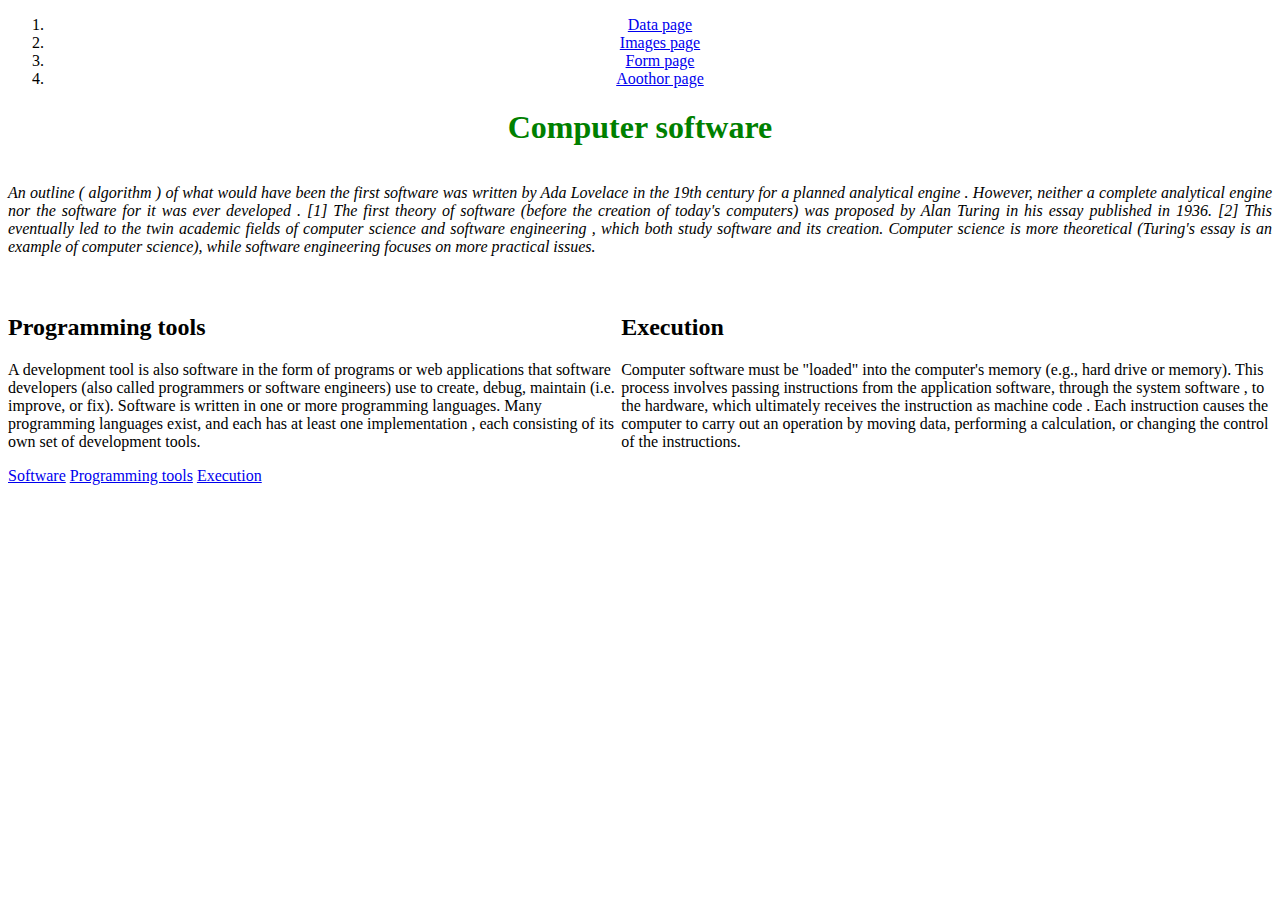
<file: index.html>
<!DOCTYPE html>
<html lang="en">
<head>
    <meta charset="UTF-8">
    <meta name="viewport" content="width=device-width, initial-scale=1.0">
    <title>Document</title>
    <link rel="stylesheet" href="style.css">
</head>
<body>
    <ol>
        <li><a href="data.html">Data page</a></li>
        <li><a href="images.html">Images page</a></li>
        <li><a href="form.html">Form page</a></li>
        <li><a href="author.html">Aoothor page</a></li>
    </ol>
    <h1 id = "home_h1">Computer software</h1>
    <p id = "first_p">An outline ( algorithm ) of what would have been the first software was written by Ada Lovelace in the 19th century for a planned analytical engine . However, neither a complete analytical engine nor the software for it was ever developed . [1] The first theory of software (before the creation of today's computers) was proposed by Alan Turing in his essay published in 1936. [2] This eventually led to the twin academic fields of computer science and software engineering , which both study software and its creation. Computer science is more theoretical (Turing's essay is an example of computer science), while software engineering focuses on more practical issues.</p>
    <div class = "container">
        <div class="text">
            <h2>Programming tools</h2>
            <p>A development tool is also software in the form of programs or web applications that software developers (also called programmers or software engineers) use to create, debug, maintain (i.e. improve, or fix). Software is written in one or more programming languages. Many programming languages ​​exist, and each has at least one implementation , each consisting of its own set of development tools.</p>
        </div>
        <div class="text">
            <h2>Execution</h2>
            <p>Computer software must be "loaded" into the computer's memory (e.g., hard drive or memory). This process involves passing instructions from the application software, through the system software , to the hardware, which ultimately receives the instruction as machine code . Each instruction causes the computer to carry out an operation by moving data, performing a calculation, or changing the control of the instructions.</p>
        </div>
    </div>
    <a href="https://pl.wikipedia.org/wiki/Oprogramowanie#:~:text=Software%20%2D%20a,and%20their%20collections.">Software</a>
    <a href="https://pl.wikipedia.org/wiki/Oprogramowanie#:~:text=A%20development%20tool,such%20standalone%20tools.">Programming tools</a>
    <a href="https://pl.wikipedia.org/wiki/Oprogramowanie#:~:text=Computer%20software%20must,of%20the%20instructions.">Execution</a>
    

</body>
</html>
</file>
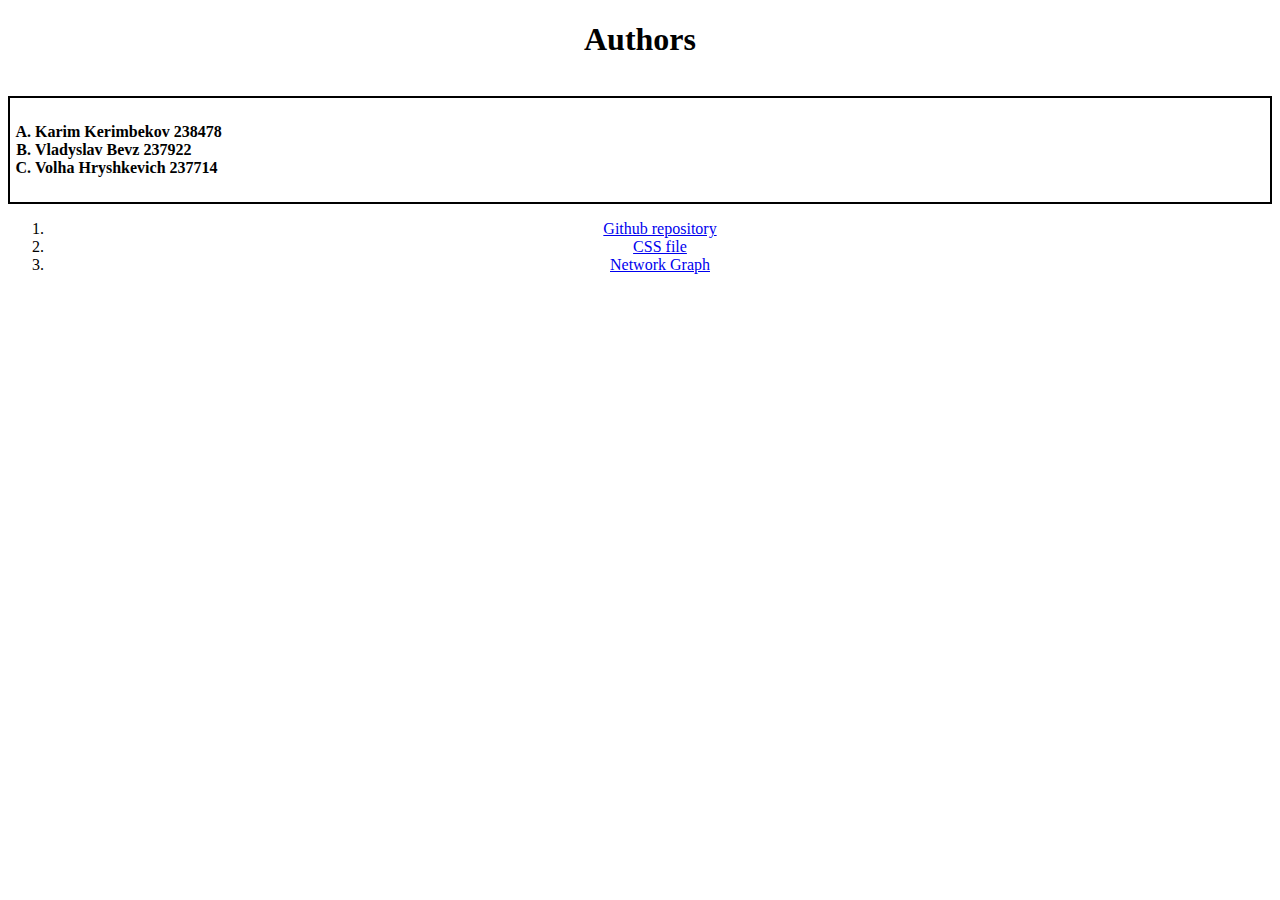
<file: author.html>
<!DOCTYPE html>
<html lang="en">
<head>
    <meta charset="UTF-8">
    <meta name="viewport" content="width=device-width, initial-scale=1.0">
    <title>Author</title>
    <link rel="stylesheet" href="style.css">
</head>
<body>
    <h1 class="author">Authors</h1>

<ul class="boxed-list">
    <li type="A">Karim Kerimbekov 238478</li>
    <li type="A">Vladyslav Bevz 237922</li>
    <li type="A">Volha Hryshkevich 237714</li>
</ul>

<ol>
    <li><a rel="repository" href="https://github.com/kericchhh/test2-data-notations-">Github repository</a></li>
    <li><a rel="Css file" href="style.css">CSS file</li>
    <li><a rel="graph" href="https://github.com/kericchhh/test2-data-notations-/network">Network Graph</a></li>
</ol>
</body>
</html>
</file>
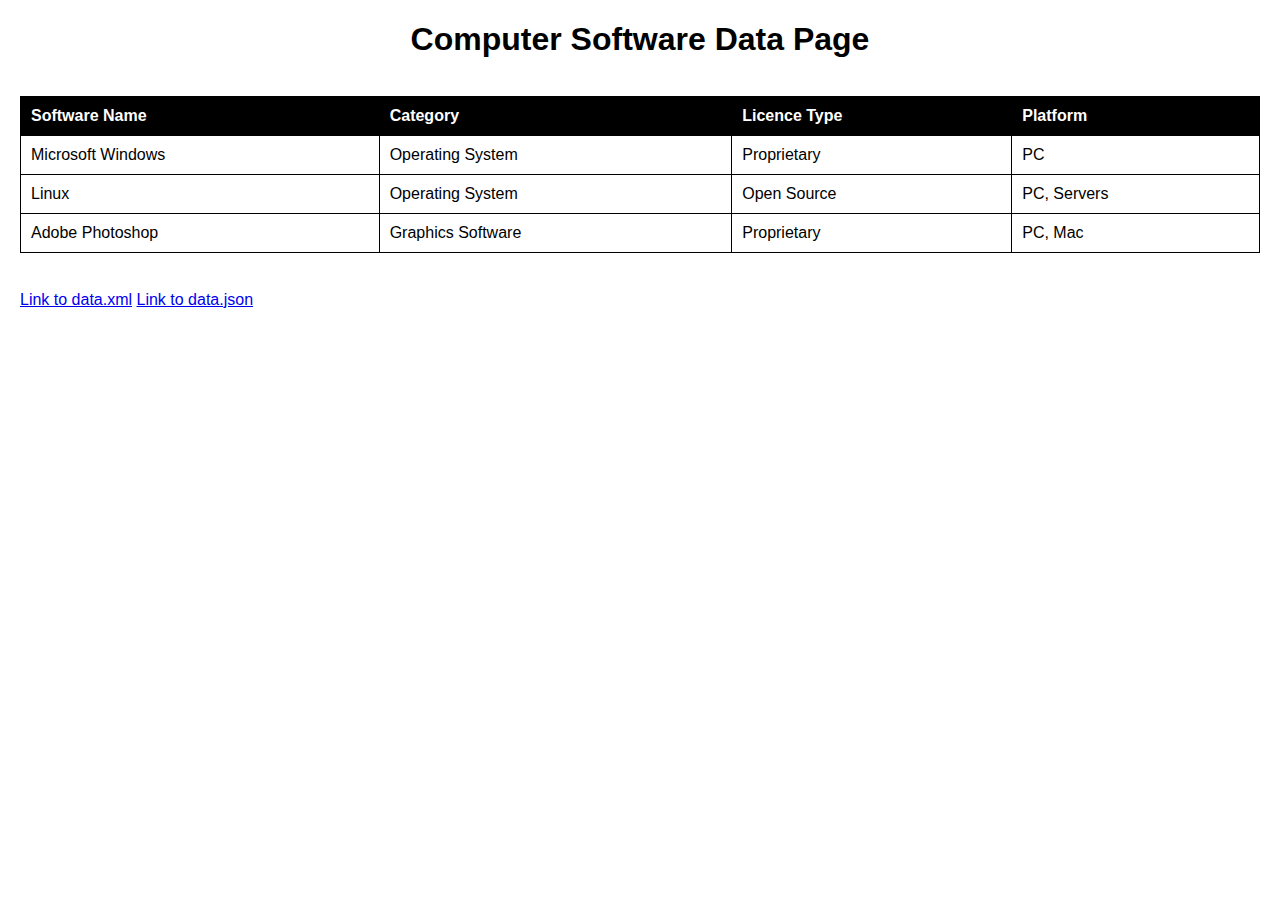
<file: data.html>
<!DOCTYPE html>
<html lang="en">
<head>
    <meta charset="UTF-8">
    <meta name="viewport" content="width=device-width, initial-scale=1.0">
    <link rel="stylesheet" href="style.css">
    <title>Data Page - Computer Software</title>
</head>
<body class="body">
    <h1  class="h1">Computer Software Data Page</h1>
    <table>
        <thead>
            <tr>
                <th>Software Name</th>
                <th>Category</th>
                <th>Licence Type</th>
                <th>Platform</th>
            </tr>
        </thead>
        <tbody>
            <tr>
                <td>Microsoft Windows</td>
                <td>Operating System</td>
                <td>Proprietary</td>
                <td>PC</td>
            </tr>
            <tr>
                <td>Linux</td>
                <td>Operating System</td>
                <td>Open Source</td>
                <td>PC, Servers</td>
            </tr>
            <tr>
                <td>Adobe Photoshop</td>
                <td>Graphics Software</td>
                <td>Proprietary</td>
                <td>PC, Mac</td>
            </tr>
        </tbody>
    </table>
    <a href="data.xml">Link to data.xml</a>
    <a href="data.json">Link to data.json</a>
</body>
</html>
</file>
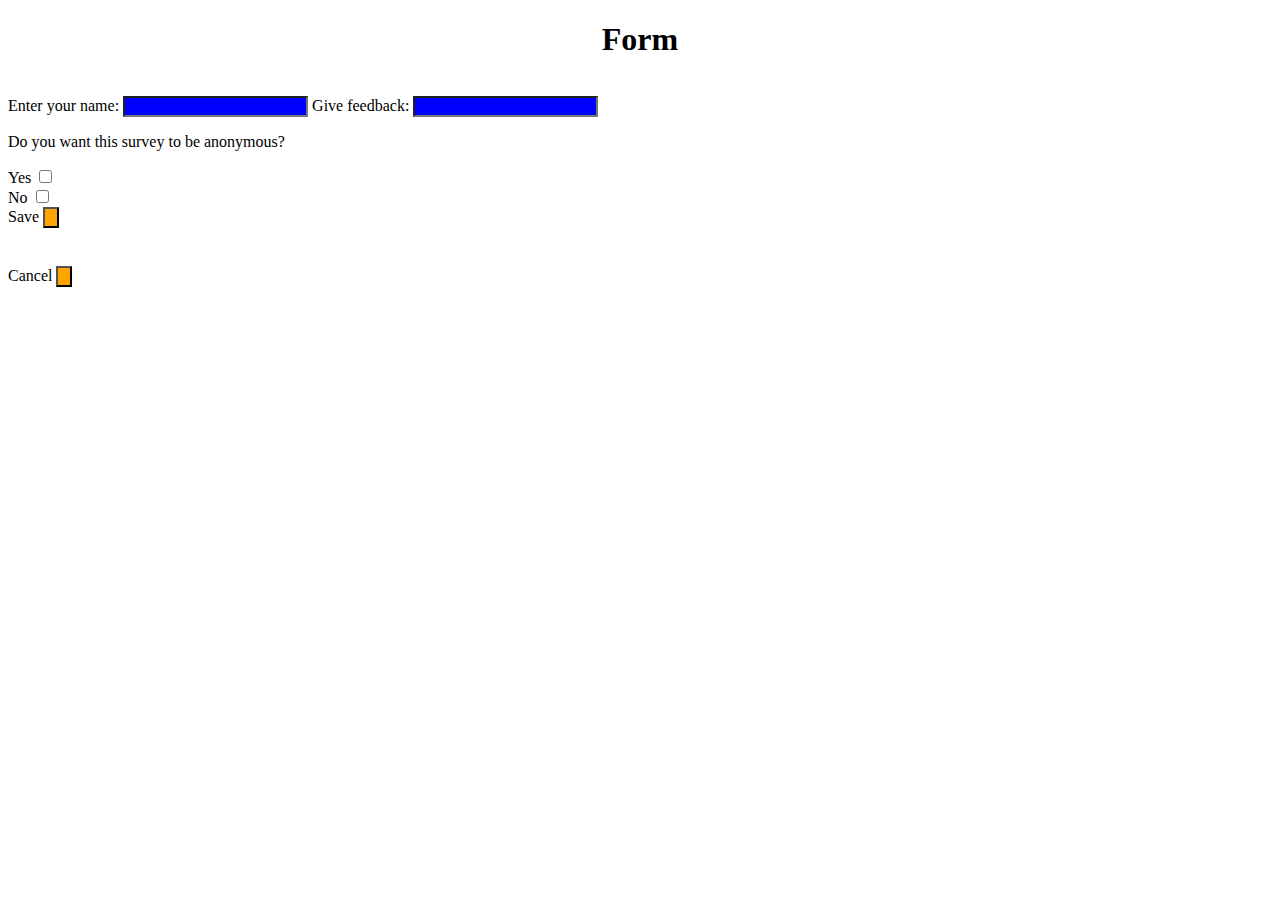
<file: form.html>
<!DOCTYPE html>
<html lang="en">
<head>
    <meta charset="UTF-8">
    <meta name="viewport" content="width=device-width, initial-scale=1.0">
    <title>Form</title>
    <link rel="stylesheet" href="style.css">
</head>
<body>
    <h1 class="form-header">Form</h1>
    <form>
        <label for="txt1">Enter your name:</label>
        <input type="text" id="txt1" name="txt1" class="editf">

        <label for="txt2">Give feedback:</label>
        <input type="text" id="txt2" name="txt2" class="editf">

        <p>Do you want this survey to be anonymous?</p>

        <label for="check1">Yes</label>
        <input type="checkbox" id="check1" name="check1"><br>

        <label for="check2">No</label>
        <input type="checkbox" id="check2" name="check2"><br>

        <label for="btn1">Save</label>
        <input type="button" id="btn1" name="btn1" class="btns"><br>

        <label for="btn2">Cancel</label>
        <input type="button" id="btn2" name="btn2" class="btns">
    </form>
</body>
</html>
</file>
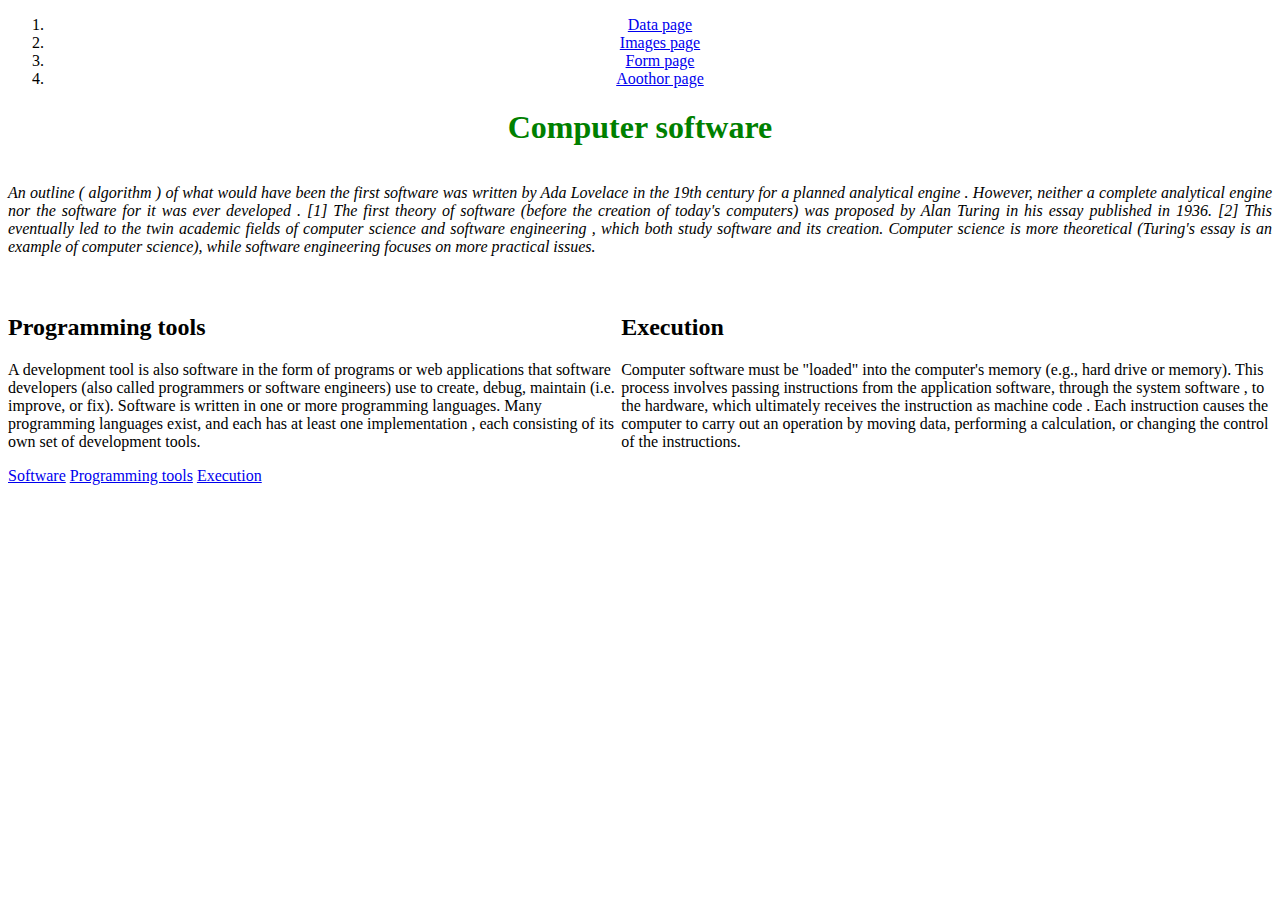
<file: home.html>
<!DOCTYPE html>
<html lang="en">
<head>
    <meta charset="UTF-8">
    <meta name="viewport" content="width=device-width, initial-scale=1.0">
    <title>Document</title>
    <link rel="stylesheet" href="style.css">
</head>
<body>
    <ol>
        <li><a href="data.html">Data page</a></li>
        <li><a href="images.html">Images page</a></li>
        <li><a href="form.html">Form page</a></li>
        <li><a href="author.html">Aoothor page</a></li>
    </ol>
    <h1 id = "home_h1">Computer software</h1>
    <p id = "first_p">An outline ( algorithm ) of what would have been the first software was written by Ada Lovelace in the 19th century for a planned analytical engine . However, neither a complete analytical engine nor the software for it was ever developed . [1] The first theory of software (before the creation of today's computers) was proposed by Alan Turing in his essay published in 1936. [2] This eventually led to the twin academic fields of computer science and software engineering , which both study software and its creation. Computer science is more theoretical (Turing's essay is an example of computer science), while software engineering focuses on more practical issues.</p>
    <div class = "container">
        <div class="text">
            <h2>Programming tools</h2>
            <p>A development tool is also software in the form of programs or web applications that software developers (also called programmers or software engineers) use to create, debug, maintain (i.e. improve, or fix). Software is written in one or more programming languages. Many programming languages ​​exist, and each has at least one implementation , each consisting of its own set of development tools.</p>
        </div>
        <div class="text">
            <h2>Execution</h2>
            <p>Computer software must be "loaded" into the computer's memory (e.g., hard drive or memory). This process involves passing instructions from the application software, through the system software , to the hardware, which ultimately receives the instruction as machine code . Each instruction causes the computer to carry out an operation by moving data, performing a calculation, or changing the control of the instructions.</p>
        </div>
    </div>
    <a href="https://pl.wikipedia.org/wiki/Oprogramowanie#:~:text=Software%20%2D%20a,and%20their%20collections.">Software</a>
    <a href="https://pl.wikipedia.org/wiki/Oprogramowanie#:~:text=A%20development%20tool,such%20standalone%20tools.">Programming tools</a>
    <a href="https://pl.wikipedia.org/wiki/Oprogramowanie#:~:text=Computer%20software%20must,of%20the%20instructions.">Execution</a>
    

</body>
</html>
</file>
<file: style.css>
.body{
    font-family: Arial, sans-serif;
    margin: 20px;
}
.h1{
    text-align: center;
    margin-bottom: 1cm;
}
table{
    width: 100%;
    border-collapse: collapse;
    margin-bottom: 1cm;
}
th{
    border: 1px, solid, black;
    padding: 10px;
    text-align: left;
    background-color: black;
    color: white;
}
td{
    border: 1px, solid, black;
    padding: 10px;
    text-align: left;
}

ol{
    text-align: center;
}
#home_h1{
    text-align: center;
    color:green
}
#first_p{
    text-align: justify;
    font-style: italic;
    margin-top: 1cm;
    margin-bottom: 1cm;
}
.container{
    display: flex;
}
a:hover{
    background-color: cornflowerblue;
}

@media (width < 900px){
    .container{
        flex-direction: column;
    }
}
#images_h1{
    text-align: center;
    margin-bottom: 1cm;
}
img{
    width: 500px;
    height: 300px;
    margin-bottom: 1cm;
    border: solid black 1px
}
.boxed-list {
    border: 2px solid black;  
    padding: 25px;          
    width: auto; 
  }

.boxed-list li {
    font-weight: bold;       
  }
  
.author {
    margin-bottom: 1cm;
    text-align: center;
  }
  
.form-header {
    margin-bottom: 1cm;
    text-align: center;
}

.editf {
    background-color: blue;
}

.btns {
    background-color: orange;
    margin-bottom: 1cm;

}
</file>
